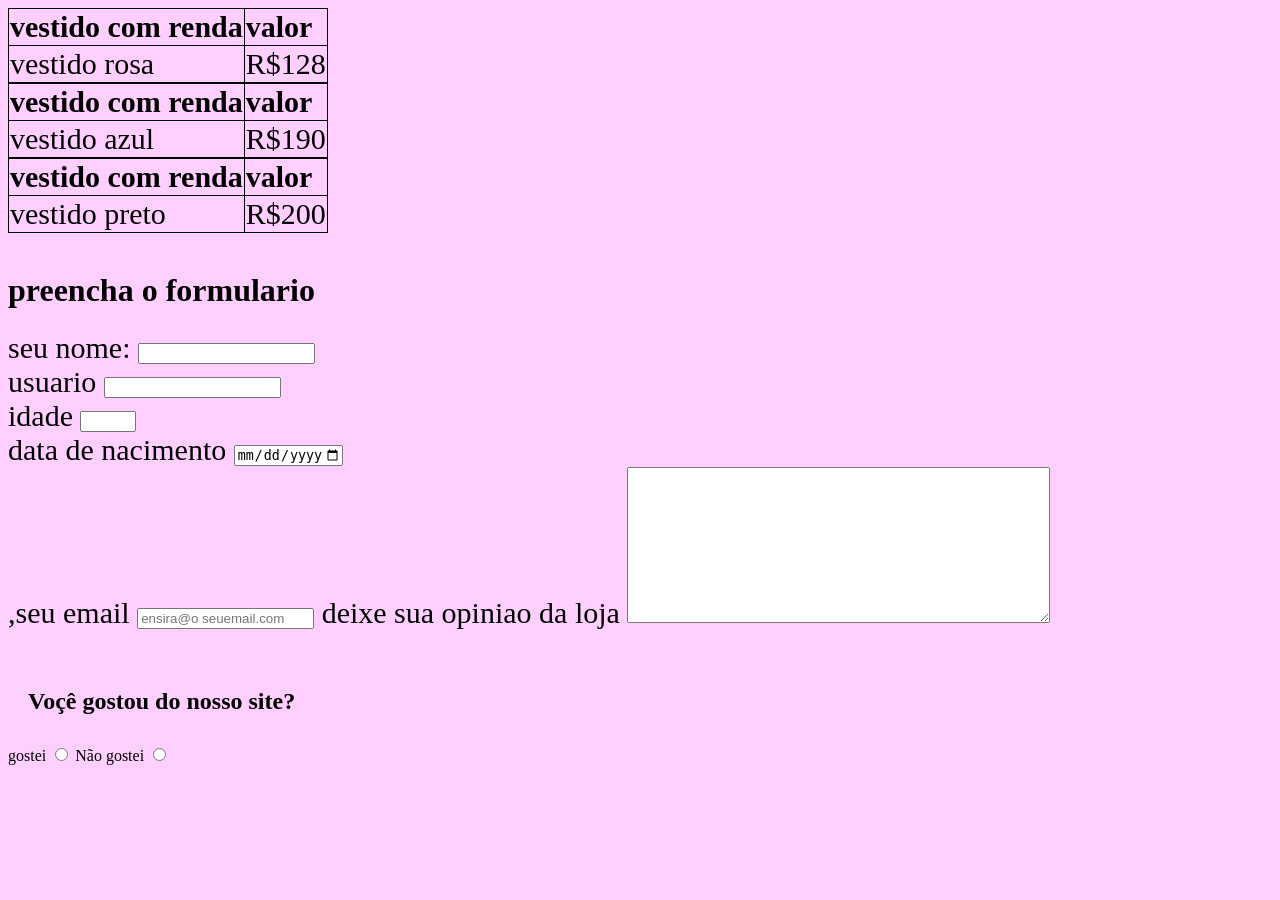
<file: link.html>
<!DOCTYPE html>
<html lang="en">
<head>
    <meta charset="UTF-8">
    <meta name="viewport" content="width=device-width, initial-scale=1.0">
    <link rel="stylesheet" href="link.css">
</head>
<body>
<table>
    <thead>
        <tr>
          <th style="border: 1px solid rgb(2, 2, 2);">vestido com renda</th>
         <th style="border: 1px solid black;">valor</th>
        </tr>
        <tbody>
            
            <tr>
                <td style="border: 1px solid black;">vestido rosa</td>
                <td style="border: 1px solid black;">R$128</td>
            </tr>
        </tbody>
    </thead>
</table>
<table>
    <thead>
        <tr>
          <th style="border: 1px solid rgb(2, 2, 2);">vestido com renda</th>
         <th style="border: 1px solid black;">valor</th>
        </tr>
        <tbody>
            
            <tr>
                <td style="border: 1px solid black;">vestido azul</td>
                <td style="border: 1px solid black;">R$190</td>
            </tr>
        </tbody>
    </thead>
</table>

<table>
    <thead>
        <tr>
<table>
    <thead>
        <tr>
          <th style="border: 1px solid rgb(2, 2, 2);">vestido com renda</th>
         <th style="border: 1px solid black;">valor</th>
        </tr>
        <tbody>
            
            <tr>
                <td style="border: 1px solid black;">vestido preto</td>
                <td style="border: 1px solid black;">R$200</td>
            </tr>
        </tbody>
    </thead>
</table>
<br>
<h1>preencha o formulario</h1>
<body>
    <form action="/enviar" method="post">
     
    </form>
    <form action="/buscar" method="get">

<label for="name" id="nome">seu nome:</label>
<input type="text" id="nome" name="name">
<br>
<label for="usuario">usuario</label>
<input type="text" id="usuario" name="usuario">
<br>
<label for="idade" id="idade">idade</label>
<input type="number" id="idade" name="idade" min="10" max="100" step="1">
<br>
<label for="nacimento" id="nacimento">data de nacimento</label>
<input type="date" id="nacimento" name="nacimento" min="1999-1-30" max="2026-12-30" >
<br>
,<label for="email" id="">seu email</label>
<input type="email" name="email" id="email" placeholder="ensira@o seuemail.com">
<label for="mensagem">deixe sua opiniao da loja</label>
<textarea id="mensagem" name="mensagem" rows="10" cols="50"></textarea>
<br>
    </form>
    <br>
    <h2>Voçê gostou do nosso site?</h2>
    <label for="gostei" id="likein">gostei</label>
    <input type="radio" name="gostei" id="likeig">
    <label for="gostei" id="likeig">Não gostei</label>
    <input type="radio" name="gostei" id="likein">
</body>
</html>
</file>
<file: link.css>
table {
    border: 20px;
    border-collapse: collapse ;
    border-radius: 20px;
}

th, td{
    border: 20px solid #2cff36;
    text-align: left;
    border-bottom: 20px;
    border-top: 20px;
}
table{
    border: 20px;
    border-collapse: collapse ;
    border-radius: 20px;
}
td{
    border: 1px solid #ffa2e3;
    text-align: left;
    border-bottom: 20px;
    border-top: 20px;
}

table {
    border: 20px;
    border-collapse: collapse ;
    border-radius: 20px;
}

th, td{
    border: 20px solid #2cff36;
    text-align: left;
    border-bottom: 20px;
    border-top: 20px;
}

.pink dress{
  border-radius: 5px;
}

.caixa1{
  color: rgb(255, 255, 255);
}

.img{
  width: 40px;
}

.caixa1 {
  position: static;
  padding: 20px;
  margin-bottom: 10px;
  background-color: rgb(253, 253, 253);
}

body{
  background-color: #ffcfff;
}

table{
    font-size: 30px;
}

form{
    font-size: 30px;
}

h2{
    position: static;
  padding: 20px;
  margin-bottom: 10px;
}

likein{
    position: static;
  padding: 20px;
  margin-bottom: 10px;
}

likeig{
position: static;
  padding: 20px;
  margin-bottom: 10px;
}
</file>
